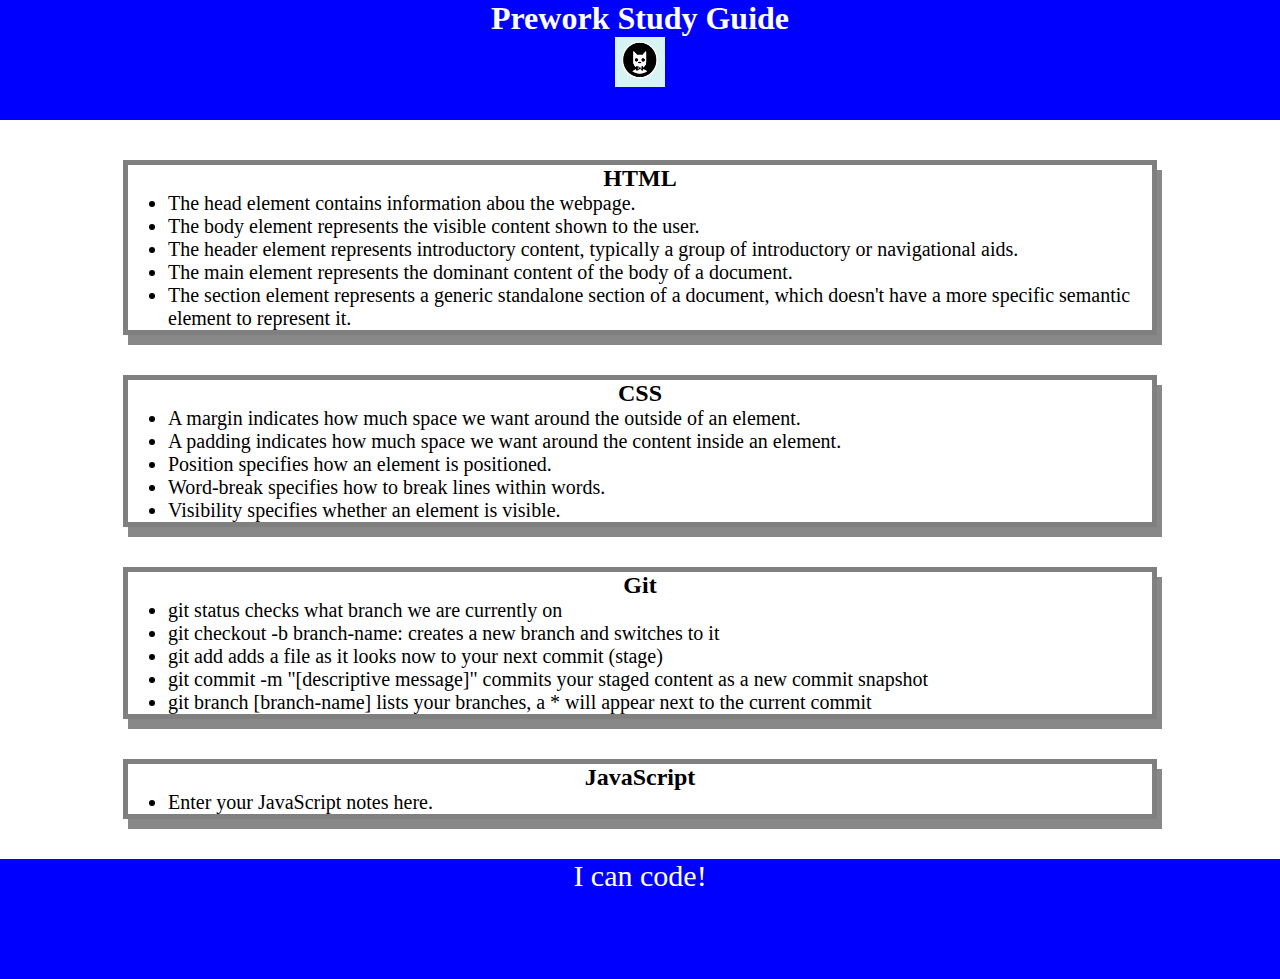
<file: index.html>
<!DOCTYPE html>
<html lang="en">
  <head>
    <meta charset="UTF-8" />
    <meta http-equiv="X-UA-Compatible" content="IE=edge" />
    <meta name="viewport" content="width=device-width, initial-scale=1.0" />
    <link rel="stylesheet" href="./assets/style.css">
    <title>Prework Study Guide</title>
  </head>
  <body>
    <header id="top">
      <h1>Prework Study Guide</h1>
      <img src="./assets/bowtie-cat.png" alt="Profile image of cat wearing a bow tie." />
    </header>
    <main>
      <section class="card" id="html-section">
        <h2>HTML</h2>
        <ul>
          <li>The head element contains information abou the webpage.</li>
          <li>The body element represents the visible content shown to the user.</li>
          <li>The header element represents introductory content, typically a group of 
              introductory or navigational aids.</li>
          <li>The main element represents the dominant content of the body of a document.</li>
          <li>The section element represents a generic standalone section of a document, 
              which doesn't have a more specific semantic element to represent it.</li>
        </ul>
      </section>
      
      <section class="card" id="css-section">
        <h2>CSS</h2>
        <ul>
          <li>A margin indicates how much space we want around the outside of an element.</li>
          <li>A padding indicates how much space we want around the content inside an element.</li>
          <li>Position specifies how an element is positioned.</li>
          <li>Word-break specifies how to break lines within words.</li>
          <li>Visibility specifies whether an element is visible.</li>

        </ul>
      </section>
           
      <section class="card" id="git-section">
        <h2>Git</h2>
        <ul>
          <li>git status checks what branch we are currently on</li>
          <li>git checkout -b branch-name: creates a new branch and switches to it </li>
          <li>git add adds a file as it looks now to your next commit (stage)</li>
          <li>git commit -m "[descriptive message]" commits your staged content as a new 
              commit snapshot</li>
          <li>git branch [branch-name] lists your branches, a * will appear next to the
              current commit</li>
        </ul>
      </section>
   
      <section class="card" id="javascript-section">
        <h2>JavaScript</h2>
        <ul>
          <li>Enter your JavaScript notes here.</li>
        </ul>
      </section>
    </main>

    <footer>
      <p>I can code!</p>
    </footer>
  </body>
</html>
</file>
<file: assets/style.css>
* {
    margin: 0;
    padding: 0;
}

header,
footer {
    width: 100%;
    height: 120px;
    background-color: blue;
    color: white;
}

h1,
h2 {
    text-align: center;
}

img {
    display: block;
    height: 50px;
    width: 50px;
    margin-left: auto;
    margin-right: auto;
}

ul {
    padding-left: 40px;
    font-size: 20px;
}

p {
    text-align: center;
    font-size: 30px;
  }

  .card {
    width: 80%;
    margin: 40px auto;
    border: 5px solid gray;
    box-shadow: 5px 10px #888888;
  }
</file>
